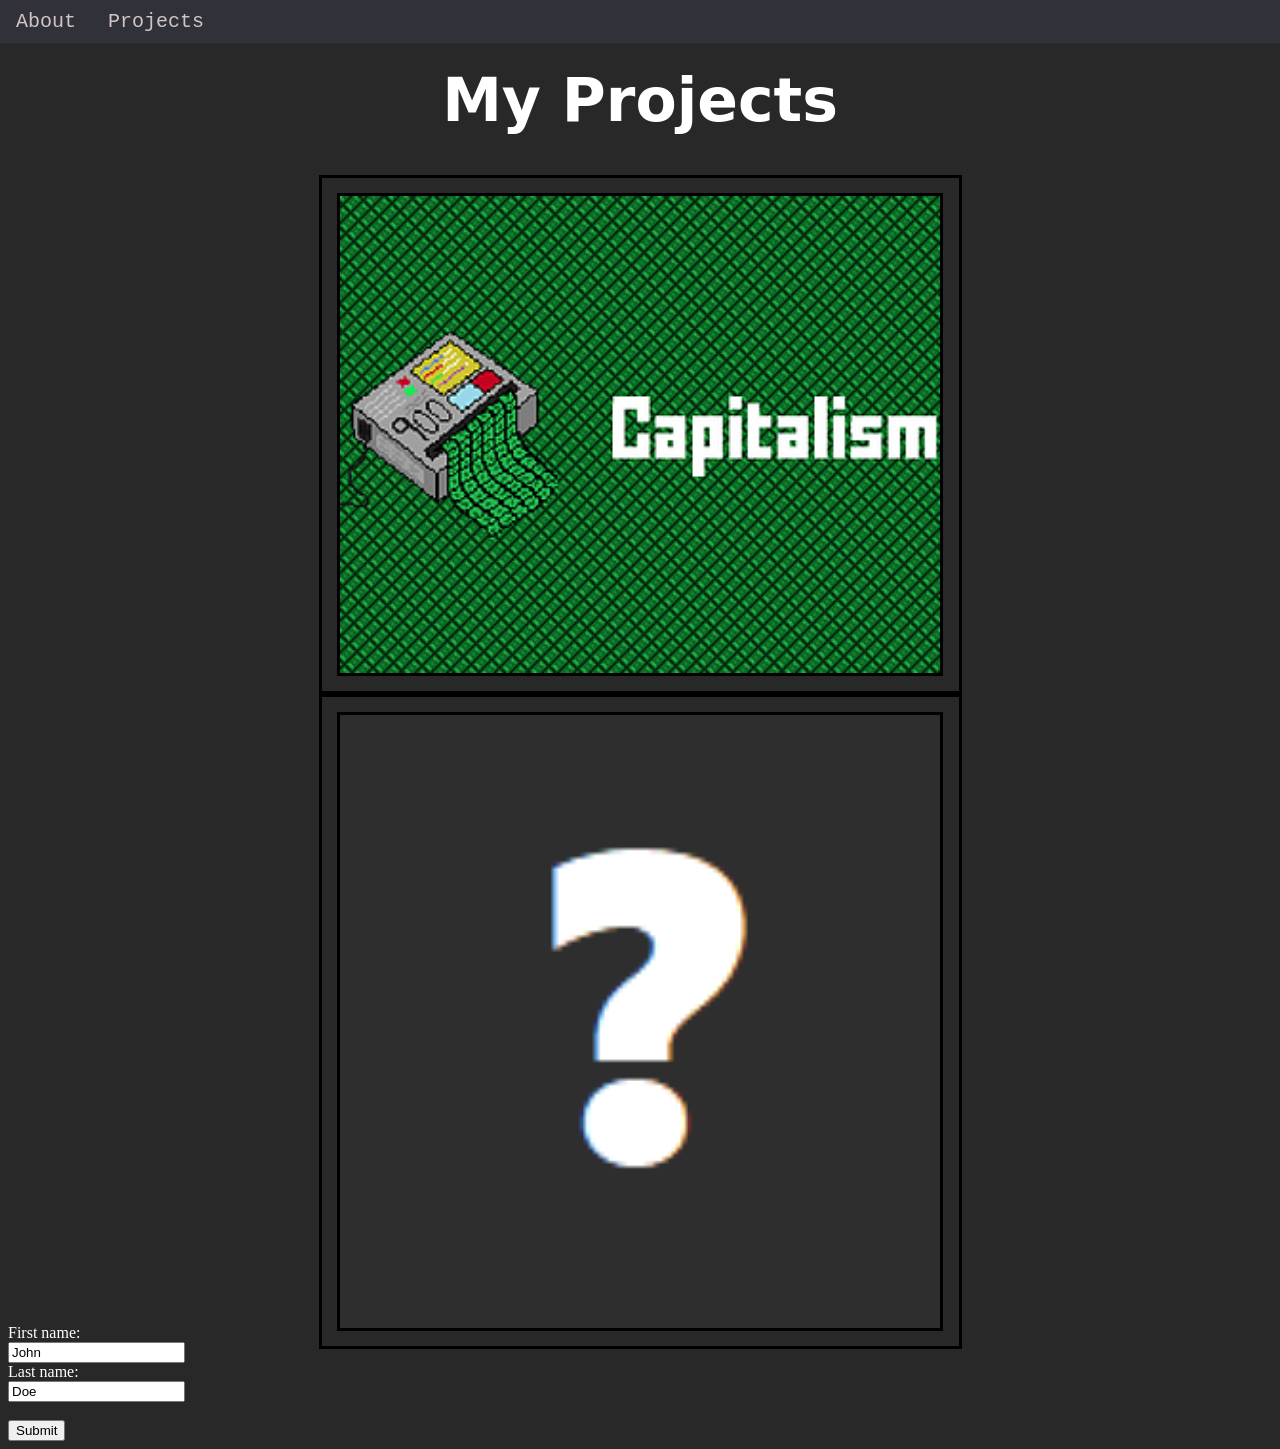
<file: index.html>
<!DOCTYPE html>

<html>
  <head>
    <link rel="stylesheet" href="project.css">
  </head>
  <body>
    <div class="Header">
      <div class="Navbar">
        <ul>
          <li><a href="./about.html">About</a></li>
          <li><a href="./index.html">Projects</a></li>
        </ul>
      </div>
    </div>

    <div class="Body">
      <h1> My Projects</h1>
      <div class="splitscreen">
        <div class="Cap-Proj">
          <a href="https://bzz7t.itch.io/capitalism-clicker-game/download/eyJpZCI6MTc1NzQwNiwiZXhwaXJlcyI6MTY3ODM4MDI0NX0%3d.bgnOUK9lQJfO%2fZ7uuCd3kH8JPMw%3d"><img src="./assets/Capitalism.png" alt="A Game about Capitalism"></a>
          <h2>Cap</h5>
          <p>A simple clicker game where you print 
            money like the capitalist you are!
            This was made by Myself and two other Classmates!</p>
          <p>Want to play? Click the image above!</p>
        </div>
        <div class="TKPY-PROJ">
          <a href="https://github.com/RockArtist33/PyTK-Retail"><img src="./assets/Not-Decided.png" alt="A TK project focused around retail"></a>
          <h2>Py TK Retail Project</h5>
          <p>A Lab Project based around providing tools designed for use in retail</p>
          <p>If you want the source code: Click the image!</p>
        </div>
        
      </div>

    </div>
    <form action="/action_page.php">
      <label for="fname">First name:</label><br>
      <input type="text" id="fname" name="fname" value="John"><br>
      <label for="lname">Last name:</label><br>
      <input type="text" id="lname" name="lname" value="Doe"><br><br>
      <input type="submit" value="Submit">
    </form> 

    <div class="Footer">

    </div>
  </body>
</html>
</file>
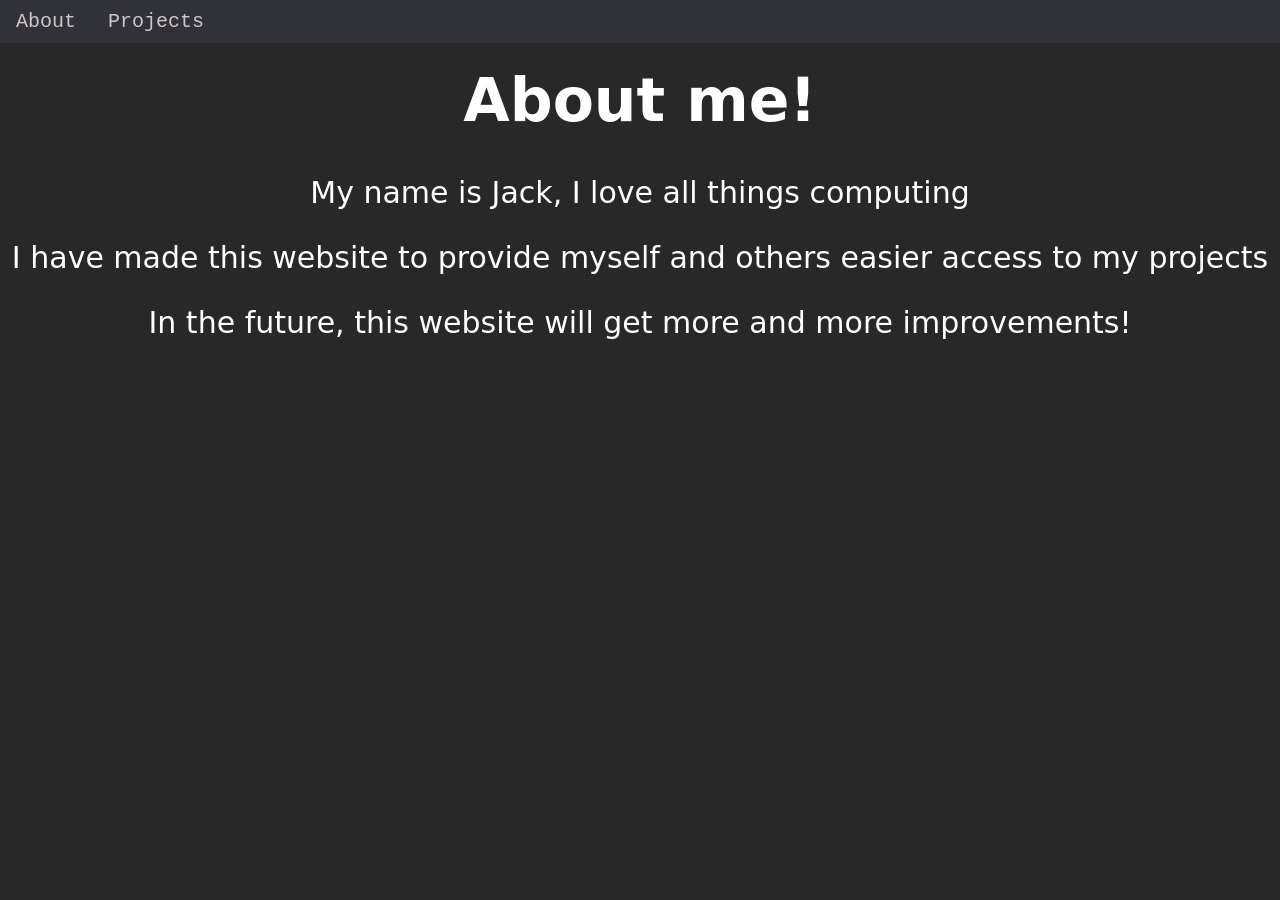
<file: about.html>
<!DOCTYPE html>

<html>
    <head>
        <link rel="stylesheet" href="about.css">
    </head>
    <body>
        <div class="Header">
            <div class="Navbar">
                <ul>
                    <li><a href="./about.html">About</a></li>
                    <li><a href="./index.html">Projects</a></li>
                </ul>
            </div>
        </div>

        <div class="Body">
            <h1>About me!</h1>

            <p>My name is Jack, I love all things computing</p>
            <p>I have made this website to provide myself and others easier access to my projects</p>
            <p>In the future, this website will get more and more improvements!</p>

        </div>
        
    </body>
</html>
</file>
<file: project.css>
body {
  background-color: #282828;
  color: white;

}

.Header {
  background-color: rgba(151, 57, 57, 0);

}

.Icon-Header {
  background: rgb(53, 53, 53);
  transition: background-color 0.5s ease-out 100ms;
  width: 100px;
  padding: 1px;
  height: 100px;
  content: "\f0c9";
  margin: 10px;
  margin-left: auto;
  margin-right: auto;
  display: block;
  border-radius: 15px;
  align-items: center;
}

.Icon-Header:hover {
  
  background: rgb(197, 197, 197);

}

.Navbar {
  padding: 0;
  margin: 0;
  position: absolute;
  top: 0px;
  left: 0px;
  right: 0px;
  
  
}
.Navbar ul {
  list-style-type: none;
  margin: 0;
  padding: 0;
  font-size: 20px;
  overflow: hidden;
  background-color: rgb(49, 49, 58);
}

.Navbar ul li{
  float: left;
  
}
.Navbar ul li a{
  display: block;
  text-align: center;
  padding-top: 10px;
  padding-bottom: 10px;
  padding: 10px 16px;
  font-family: 'Courier New', Courier, monospace;
  text-decoration: none;
  color: rgb(209, 197, 197);
}
.Navbar ul li a:hover{
  background-color: rgb(22, 22, 26);
}

.Body{
  font-family: system-ui, -apple-system, BlinkMacSystemFont, 'Segoe UI', Roboto, Oxygen, Ubuntu, Cantarell, 'Open Sans', 'Helvetica Neue', sans-serif;
  font-size: 30px;
  display:block;
  position: relative;
  top: 25px;
  text-align: center;
}



.Cap-Proj {
  display:inline-table;
  position: relative;
  padding-bottom: 15px;
  transition: font-size 0.5s ease;
  width: 622px;
  border-color: black;
  padding-left: 15px;
  padding-top: 15px;
  border-style: solid;
  font-size: 0;
  overflow:hidden;
  align: left;
  
  
}

.Cap-Proj h2 {
  overflow: hidden;
  font-style:oblique;
  text-decoration: underline;
}

.Cap-Proj img {
  display:block;
  position: relative;
  border-color: black;
  border-style: solid;
  border-spacing: 20px;
  width: 600px;
  align-self: left;
  
}

.Cap-Proj:hover {
  font-size: 24px;
  overflow:visible
}

.TKPY-PROJ {
  display:inline-table;
  position: relative;
  padding-bottom: 15px;
  transition: font-size 0.5s ease;
  width: 622px;
  border-color: black;
  padding-left: 15px;
  padding-top: 15px;
  border-style: solid;
  font-size: 0;
  overflow:hidden;
  
  
}

.TKPY-PROJ h2 {
  overflow: hidden;
  font-style:oblique;
  text-decoration: underline;
}

.TKPY-PROJ img {
  display:block;
  position: relative;
  border-color: black;
  border-style: solid;
  border-spacing: 20px;
  width: 600px;
  align-self: left;
  
}

.TKPY-PROJ:hover {
  font-size: 24px;
  overflow:visible
}
</file>
<file: about.css>
body {
    background-color: #282828;
    color: white;
  
  }
  
  .Header {
    background-color: rgba(151, 57, 57, 0);
  
  }
  
  .Icon-Header {
    background: rgb(53, 53, 53);
    transition: background-color 0.5s ease-out 100ms;
    width: 100px;
    padding: 1px;
    height: 100px;
    content: "\f0c9";
    margin: 10px;
    margin-left: auto;
    margin-right: auto;
    display: block;
    border-radius: 15px;
    align-items: center;
  }
  
  .Icon-Header:hover {
    
    background: rgb(197, 197, 197);
  
  }
  
  .Navbar {
    padding: 0;
    margin: 0;
    position: absolute;
    top: 0px;
    left: 0px;
    right: 0px;
    
    
  }
  .Navbar ul {
    list-style-type: none;
    margin: 0;
    padding: 0;
    font-size: 20px;
    overflow: hidden;
    background-color: rgb(49, 49, 58);
  }
  
  .Navbar ul li{
    float: left;
    
  }
  .Navbar ul li a{
    display: block;
    text-align: center;
    padding-top: 10px;
    padding-bottom: 10px;
    padding: 10px 16px;
    font-family: 'Courier New', Courier, monospace;
    text-decoration: none;
    color: rgb(209, 197, 197);
  }
  .Navbar ul li a:hover{
    background-color: rgb(22, 22, 26);
  }
  
  .Body{
    font-family: system-ui, -apple-system, BlinkMacSystemFont, 'Segoe UI', Roboto, Oxygen, Ubuntu, Cantarell, 'Open Sans', 'Helvetica Neue', sans-serif;
    font-size: 30px;
    display:block;
    position: relative;
    top: 25px;
    text-align: center;
  }
</file>
